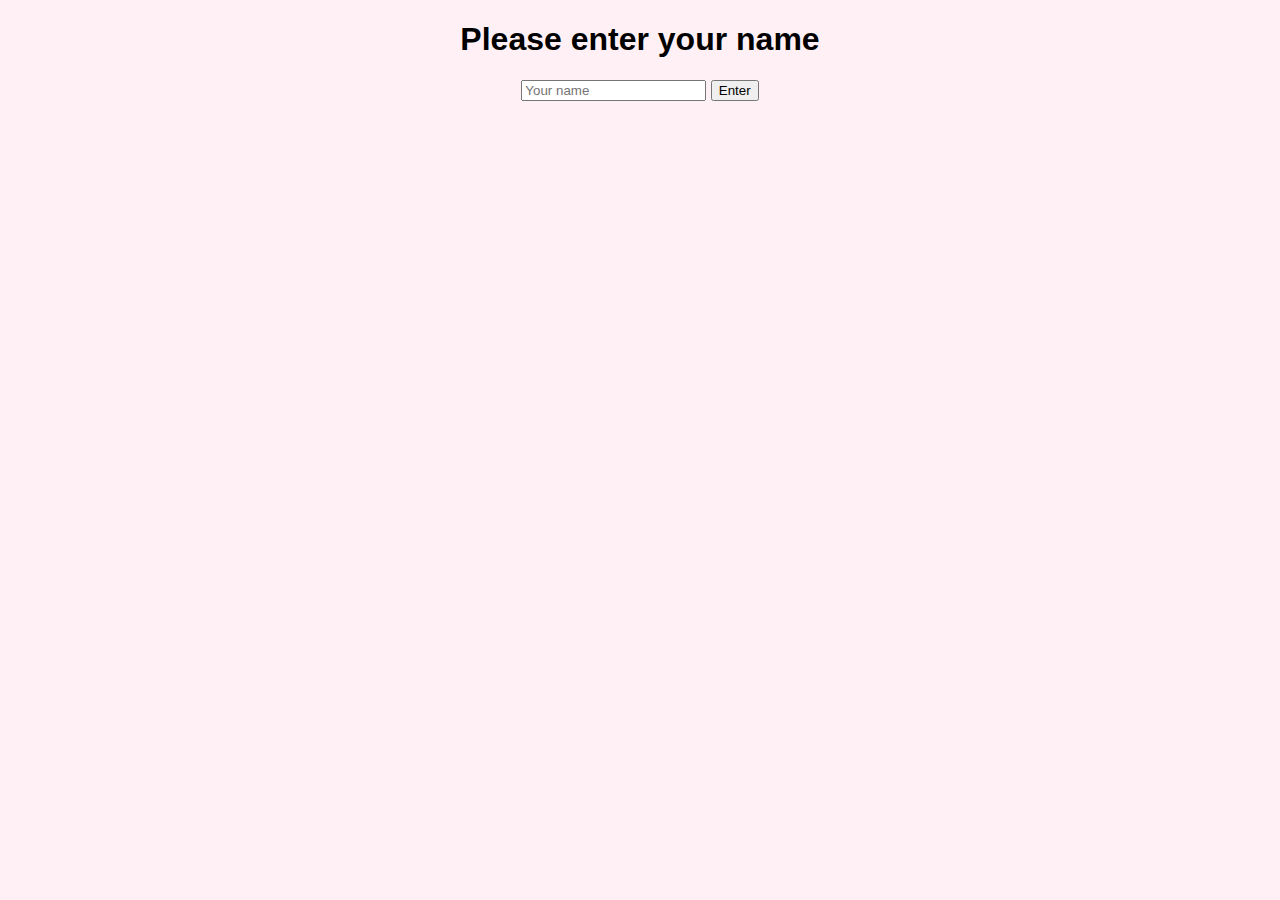
<file: index.html>
<!DOCTYPE html>
<html><head>
  <meta charset="utf-8">
  <title>Enter Name</title>
  <link rel="stylesheet" href="style.css">
</head><body>
  <h1>Please enter your name</h1>
  <input id="nameInput" placeholder="Your name">
  <button onclick="submitName()">Enter</button>
  <script src="script.js"></script>
  <script>
    initAnimation('romantic');
    function submitName() {
      const name = document.getElementById('nameInput').value.trim();
      if (name) {
        localStorage.setItem('loverName', name);
        window.location = 'page2.html';
      }
    }
  </script>
</body></html>
</file>
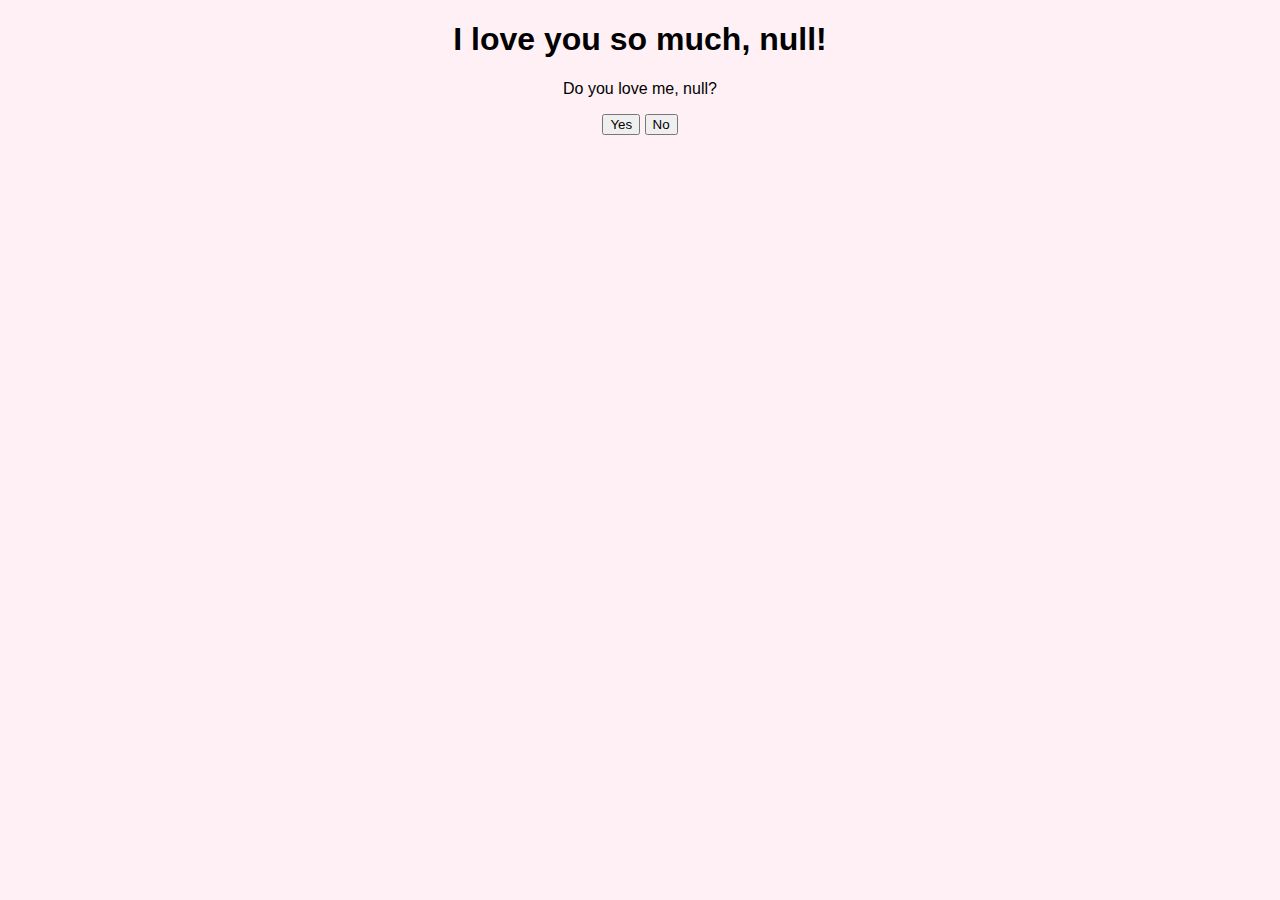
<file: page2.html>
<!DOCTYPE html>
<html><head>
  <meta charset="utf-8">
  <title>Love You</title>
  <link rel="stylesheet" href="style.css">
</head><body>
  <audio autoplay loop>
    <source src="https://www.youtube.com/watch?v=Ot3BZcYCeZE&autoplay=1">
  </audio>
  <h1 id="loveMsg"></h1>
  <p id="question"></p>
  <button onclick="goThird()">Yes</button>
  <button id="noBtn">No</button>
  <script src="script.js"></script>
  <script>
    initAnimation('romantic');
    const name = localStorage.getItem('loverName');
    document.getElementById('loveMsg').innerText = `I love you so much, ${name}!`;
    document.getElementById('question').innerText = `Do you love me, ${name}?`;
    document.getElementById('noBtn').onmouseover = () =>
      document.getElementById('noBtn').style.transform =
      `translate(${Math.random()*200-100}px, ${Math.random()*200-100}px)`;
    function goThird() { window.location = 'page3.html'; }
  </script>
</body></html>
</file>
<file: style.css>
body {
  margin: 0;
  font-family: 'Arial', sans-serif;
  text-align: center;
  overflow: hidden;
  background-color: #fff0f5;
}
.heart, .rose, .emoji {
  position: absolute;
  pointer-events: none;
  animation-iteration-count: infinite;
}
@keyframes floatUp {
  0% {transform: translateY(100vh) scale(0);}
  50% {opacity:1;}
  100% {transform: translateY(-10vh) scale(1);}
}
</file>
